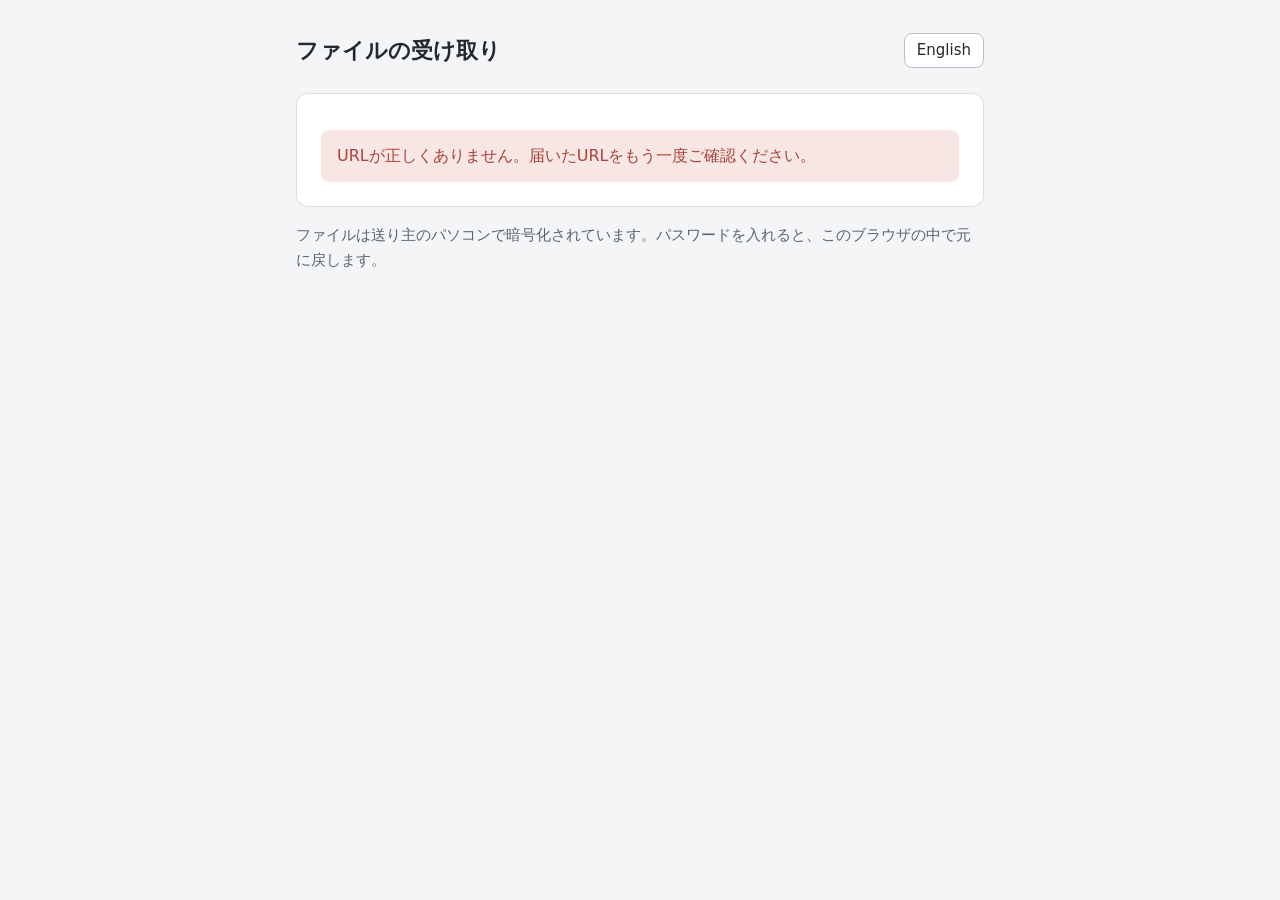
<file: index.html>
<!doctype html>
<html lang="ja">
<head>
<meta charset="utf-8">
<meta name="viewport" content="width=device-width, initial-scale=1">
<meta name="robots" content="noindex, nofollow">
<meta name="referrer" content="strict-origin">
<title>ファイルの受け取り</title>
<link rel="stylesheet" href="app.css">
<script type="module" src="dl.js"></script>
</head>
<body>
<div class="wrap">
  <header class="top">
    <h1 data-i18n="title">ファイルの受け取り</h1>
    <button id="lang" class="small" data-i18n="langBtn" data-i18n-title="langTitle" title="Switch to English">English</button>
  </header>

  <div class="card">
    <p id="status" class="msg info" data-i18n="loading">確認しています…</p>

    <form id="pwForm" class="hidden" autocomplete="off">
      <p id="expiry" class="note" style="margin:0 0 16px"></p>
      <label class="field"><span data-i18n="pwLabel">パスワード</span>
        <input id="pw" type="text" class="mono" inputmode="text" autocapitalize="off" spellcheck="false" data-i18n-placeholder="pwPlaceholder" placeholder="送り主から届いたパスワード">
      </label>
      <button id="check" type="submit" class="primary" data-i18n="checkBtn" data-i18n-title="checkTitle" title="パスワードを確認します">確認する</button>
      <p id="pwErr" class="msg err hidden"></p>
    </form>

    <div id="ready" class="hidden">
      <dl class="kv" style="grid-template-columns:7em minmax(0,1fr)">
        <dt data-i18n="fileName">ファイル名</dt><dd id="fname"></dd>
        <dt data-i18n="fileSize">サイズ</dt><dd id="fsize"></dd>
      </dl>
      <div class="row" style="margin-top:16px">
        <button id="save" class="primary" data-i18n="saveBtn" data-i18n-title="saveTitle" title="保存先を選んでダウンロードします">保存する</button>
      </div>
      <div id="prog" class="hidden">
        <div class="progress"><div id="bar"></div></div>
        <p id="progText" class="note"></p>
      </div>
      <p id="saveMsg" class="msg hidden"></p>
      <p id="browserNote" class="note hidden" data-i18n="browserNote">大きいファイルは、パソコンの Chrome か Edge で開くと確実に保存できます。</p>
    </div>
  </div>

  <p class="note" data-i18n="footer">ファイルは送り主のパソコンで暗号化されています。パスワードを入れると、このブラウザの中で元に戻します。</p>
</div>
</body>
</html>
</file>
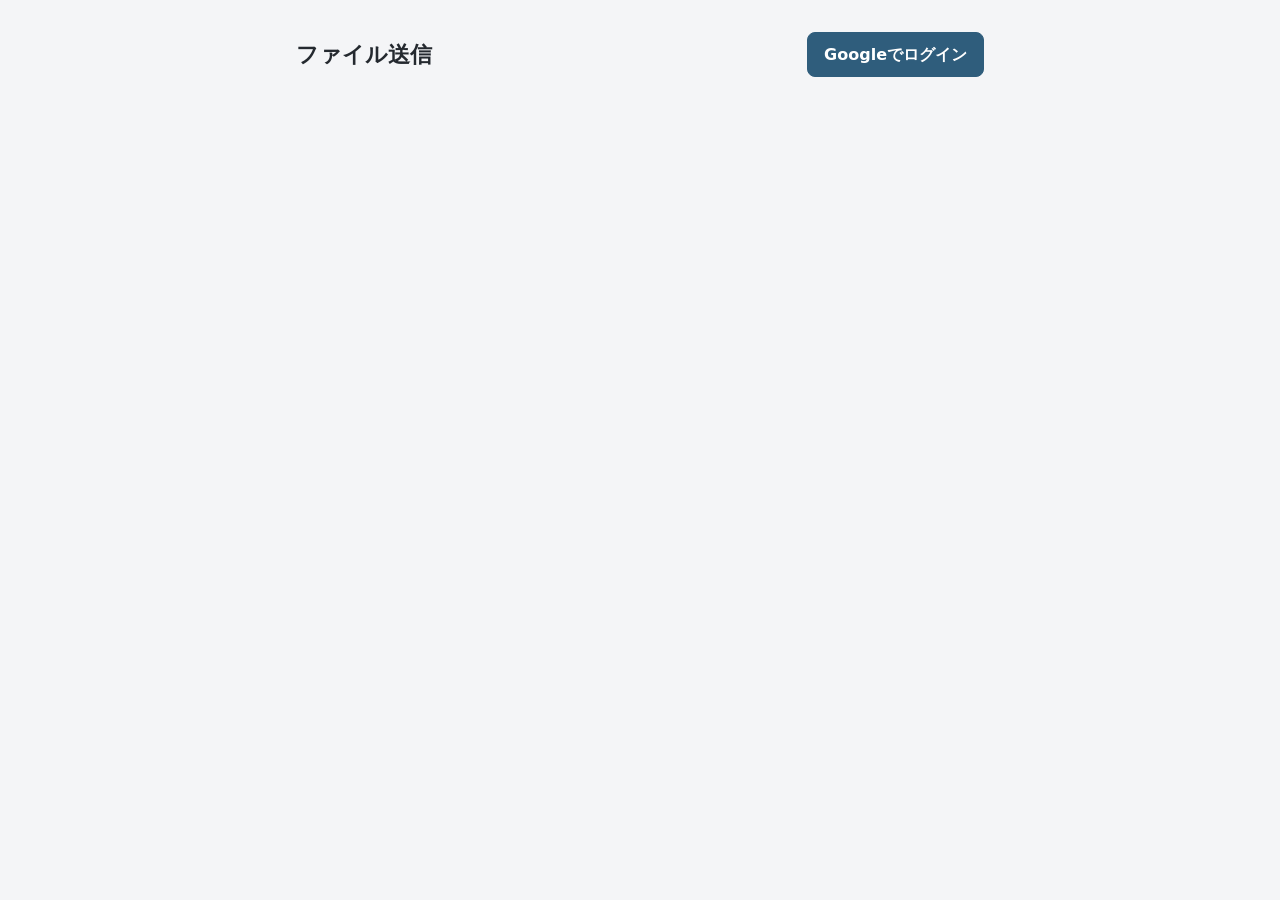
<file: send.html>
<!doctype html>
<html lang="ja">
<head>
<meta charset="utf-8">
<meta name="viewport" content="width=device-width, initial-scale=1">
<meta name="robots" content="noindex, nofollow">
<title>ファイル送信</title>
<link rel="stylesheet" href="app.css">
<script src="https://accounts.google.com/gsi/client" async defer></script>
<script type="module" src="send.js"></script>
</head>
<body>
<div class="wrap">
  <header class="top">
    <h1>ファイル送信</h1>
    <div class="row">
      <span id="who" class="note" style="margin:0"></span>
      <button id="login" class="primary" title="feerepitol@gmail.com でログインします">Googleでログイン</button>
      <button id="unregister" class="small danger hidden" title="この端末では、次回からGoogleでのログインが必要になります">この端末の登録を解除</button>
    </div>
  </header>

  <div id="setupMsg" class="msg err hidden">config.js に GAS_URL・CLIENT_ID・API_KEY が入っていません。README の手順で設定してください。</div>
  <p id="loading" class="msg info hidden">読み込んでいます…</p>
  <p id="loginMsg" class="msg err hidden"></p>

  <section id="main" class="hidden">
    <div id="registerCard" class="card hidden">
      <h2>この端末を登録する</h2>
      <p class="note" style="margin:0 0 12px">登録すると、この端末では次回からGoogleでのログインなしで使えます。画面ロックをかけている端末だけ登録してください。</p>
      <div class="row">
        <input id="regName" type="text" style="flex:1;min-width:180px" title="一覧で見分けるための名前です" aria-label="端末の名前">
        <button id="register" class="primary" title="この端末を登録します">登録する</button>
      </div>
    </div>

    <div class="card">
      <h2>1．ファイルを選ぶ</h2>
      <div id="drop" class="drop" tabindex="0" title="クリックしてファイルを選ぶか、ここへドラッグしてください">
        <strong>ここにファイルをドラッグ</strong>
        <span class="note">またはクリックして選ぶ（1つだけ。複数のときはzipにまとめてください）</span>
      </div>
      <input id="file" type="file" class="hidden">
      <p id="picked" class="msg info hidden"></p>
    </div>

    <div class="card">
      <h2>2．設定</h2>
      <label class="field"><span>ダウンロード期限</span>
        <select id="days" title="期限を過ぎると、ファイルは自動で完全に削除されます"></select>
      </label>
      <label class="field"><span>宛先メモ（任意・自分用）</span>
        <input id="memo" type="text" placeholder="例：岡島様 ライザ 配置合成" title="一覧と通知メールに出ます。相手には見えません">
      </label>
      <div class="field">
        <span>パスワード（自動で作成）</span>
        <div class="row">
          <input id="pw" type="text" class="mono" readonly style="flex:1;min-width:220px" title="このパスワードで暗号化します。台帳にも控えが残ります">
          <button id="regen" title="別のパスワードを作り直します">作り直す</button>
        </div>
      </div>
      <div class="row">
        <button id="send" class="primary" disabled title="ファイルを暗号化してから送ります">暗号化して送る</button>
        <button id="cancel" class="hidden" title="送信を止めます">中止</button>
      </div>
      <div id="prog" class="hidden">
        <div class="progress"><div id="bar"></div></div>
        <p id="progText" class="note"></p>
      </div>
      <p id="sendErr" class="msg err hidden"></p>
    </div>

    <div id="result" class="card hidden">
      <h2>送信の準備ができました</h2>
      <dl class="kv">
        <dt>URL</dt><dd id="rUrl" class="mono"></dd><button class="small" data-copy="url" title="URLだけをコピーします">コピー</button>
        <dt>パスワード</dt><dd id="rPw" class="mono"></dd><button class="small" data-copy="pw" title="パスワードだけをコピーします">コピー</button>
        <dt>期限</dt><dd id="rExp"></dd><span></span>
      </dl>
      <div class="row" style="margin-top:16px">
        <button data-copy="all" class="primary" title="URL・パスワード・期限をまとめてコピーします">まとめてコピー</button>
      </div>
      <p class="note">URLとパスワードを別々の連絡で送ると、より安全です。</p>
    </div>

    <div class="card">
      <div class="row" style="justify-content:space-between;margin-bottom:12px">
        <h2 style="margin:0">送ったファイル</h2>
        <div class="row">
          <button id="hideAll" class="small hidden" title="失効・期限切れのものを一覧からまとめて消します（台帳の記録は残ります）">終わったものをまとめて消す</button>
          <button id="reload" class="small" title="一覧を読み込み直します">更新</button>
        </div>
      </div>
      <div id="list" class="list"><p class="note">読み込み中…</p></div>
    </div>

    <div class="card">
      <div class="row" style="justify-content:space-between;margin-bottom:12px">
        <h2 style="margin:0">登録した端末</h2>
        <button id="reloadDevices" class="small" title="一覧を読み込み直します">更新</button>
      </div>
      <div id="devices" class="list"><p class="note">読み込み中…</p></div>
      <p class="note">端末をなくしたときや手放すときは、ここで登録を取り消してください。</p>
    </div>
  </section>
</div>
</body>
</html>
</file>
<file: app.css>
/* 暗号化ファイル転送：共通の見た目（値はすべてここの変数から選ぶ） */
:root {
  --bg: #f4f5f7;
  --surface: #ffffff;
  --surface-soft: #eef1f4;
  --text: #24292f;
  --text-muted: #5b6470;
  --border: #d9dee4;
  --border-strong: #b9c1cb;
  --primary: #2f5d7c;
  --primary-hover: #244a63;
  --primary-soft: #e3edf4;
  --ok: #2e6b47;
  --ok-soft: #e4f1e9;
  --danger: #a8443a;
  --danger-hover: #8c362e;
  --danger-soft: #f7e6e3;
  --radius: 12px;
  --s1: 4px; --s2: 8px; --s3: 12px; --s4: 16px; --s5: 24px; --s6: 32px; --s7: 48px;
  --fs-note: 15px; --fs-body: 16px; --fs-lead: 18px; --fs-title: 22px;
  color-scheme: light;
}

* { box-sizing: border-box; }

html, body { margin: 0; }

body {
  background: var(--bg);
  color: var(--text);
  font-family: "BIZ UDPGothic", "Hiragino Sans", "Yu Gothic UI", "Meiryo", system-ui, sans-serif;
  font-size: var(--fs-body);
  line-height: 1.7;
  word-break: normal;
  overflow-wrap: anywhere;
}

.wrap {
  max-width: 720px;
  margin: 0 auto;
  padding: var(--s6) var(--s4) var(--s7);
}

header.top {
  display: flex;
  align-items: center;
  justify-content: space-between;
  gap: var(--s3);
  flex-wrap: wrap;
  margin-bottom: var(--s5);
}

h1 {
  font-size: var(--fs-title);
  margin: 0;
  word-break: keep-all;
  overflow-wrap: anywhere;
}

h2 {
  font-size: var(--fs-lead);
  margin: 0 0 var(--s3);
  word-break: keep-all;
  overflow-wrap: anywhere;
}

.card {
  background: var(--surface);
  border: 1px solid var(--border);
  border-radius: var(--radius);
  padding: var(--s5);
  margin-bottom: var(--s4);
}

.note { font-size: var(--fs-note); color: var(--text-muted); margin: var(--s2) 0 0; }

.hidden { display: none !important; }

/* ボタン：ホバーで色が変わる */
button, .btn {
  font: inherit;
  font-size: var(--fs-body);
  border-radius: 8px;
  border: 1px solid var(--border-strong);
  background: var(--surface);
  color: var(--text);
  padding: var(--s2) var(--s4);
  cursor: pointer;
  transition: background .15s, border-color .15s, color .15s;
  white-space: nowrap;
}
button:hover:not(:disabled) { background: var(--surface-soft); border-color: var(--primary); }
button:focus-visible, input:focus-visible, select:focus-visible { outline: 3px solid var(--primary-soft); outline-offset: 1px; }
button:disabled { opacity: .5; cursor: not-allowed; }

button.primary { background: var(--primary); border-color: var(--primary); color: #fff; font-weight: bold; }
button.primary:hover:not(:disabled) { background: var(--primary-hover); border-color: var(--primary-hover); }

button.danger { color: var(--danger); border-color: var(--danger); }
button.danger:hover:not(:disabled) { background: var(--danger-soft); }
button.danger.armed { background: var(--danger); color: #fff; }
button.danger.armed:hover:not(:disabled) { background: var(--danger-hover); }

button.small { padding: var(--s1) var(--s3); font-size: var(--fs-note); }

.row { display: flex; gap: var(--s3); flex-wrap: wrap; align-items: center; }

.field { display: block; margin-bottom: var(--s4); }
.field > span { display: block; font-weight: bold; margin-bottom: var(--s1); }

input[type=text], input[type=password], select {
  font: inherit;
  font-size: var(--fs-body);
  width: 100%;
  padding: var(--s2) var(--s3);
  border: 1px solid var(--border-strong);
  border-radius: 8px;
  background: var(--surface);
  color: var(--text);
}

.mono { font-family: "Consolas", "BIZ UDGothic", monospace; letter-spacing: .04em; }

/* ファイルを置く場所 */
.drop {
  border: 2px dashed var(--border-strong);
  border-radius: var(--radius);
  background: var(--surface-soft);
  padding: var(--s6) var(--s4);
  text-align: center;
  cursor: pointer;
  transition: border-color .15s, background .15s;
}
.drop:hover, .drop.over { border-color: var(--primary); background: var(--primary-soft); }
.drop strong { display: block; font-size: var(--fs-lead); }

/* 進み具合 */
.progress { height: 12px; background: var(--surface-soft); border-radius: 6px; overflow: hidden; margin: var(--s3) 0 var(--s2); }
.progress > div { height: 100%; width: 0; background: var(--primary); transition: width .2s; }

.msg { padding: var(--s3) var(--s4); border-radius: 8px; margin: var(--s3) 0 0; }
.msg.err { background: var(--danger-soft); color: var(--danger); }
.msg.ok { background: var(--ok-soft); color: var(--ok); }
.msg.info { background: var(--primary-soft); color: var(--primary-hover); }

/* 結果の値（URL・パスワード） */
.kv { display: grid; grid-template-columns: 7em minmax(0, 1fr) auto; gap: var(--s2) var(--s3); align-items: center; }
.kv dt { font-weight: bold; }
.kv dd { margin: 0; padding: var(--s2) var(--s3); background: var(--surface-soft); border-radius: 8px; overflow-wrap: anywhere; }

/* 送信した一覧 */
.list { display: grid; gap: var(--s3); }
.item { border: 1px solid var(--border); border-radius: 10px; padding: var(--s3) var(--s4); }
.item .name { font-weight: bold; overflow-wrap: anywhere; }
.item .meta { font-size: var(--fs-note); color: var(--text-muted); }
.item .actions { margin-top: var(--s2); }
.badge { display: inline-block; font-size: var(--fs-note); padding: 0 var(--s2); border-radius: 6px; border: 1px solid var(--border-strong); }
.badge.active { background: var(--ok-soft); border-color: var(--ok); color: var(--ok); }

#toast {
  position: fixed; left: 50%; bottom: var(--s5); transform: translate(-50%, 20px);
  background: var(--text); color: #fff; padding: var(--s2) var(--s4); border-radius: 8px;
  opacity: 0; pointer-events: none; transition: opacity .2s, transform .2s; max-width: calc(100% - 32px);
}
#toast.show { opacity: 1; transform: translate(-50%, 0); }

@media (max-width: 560px) {
  .wrap { padding: var(--s5) var(--s4) var(--s6); }
  .card { padding: var(--s4); }
  .kv { grid-template-columns: minmax(0, 1fr) auto; }
  .kv dt { grid-column: 1 / -1; margin-top: var(--s2); }
}
</file>
